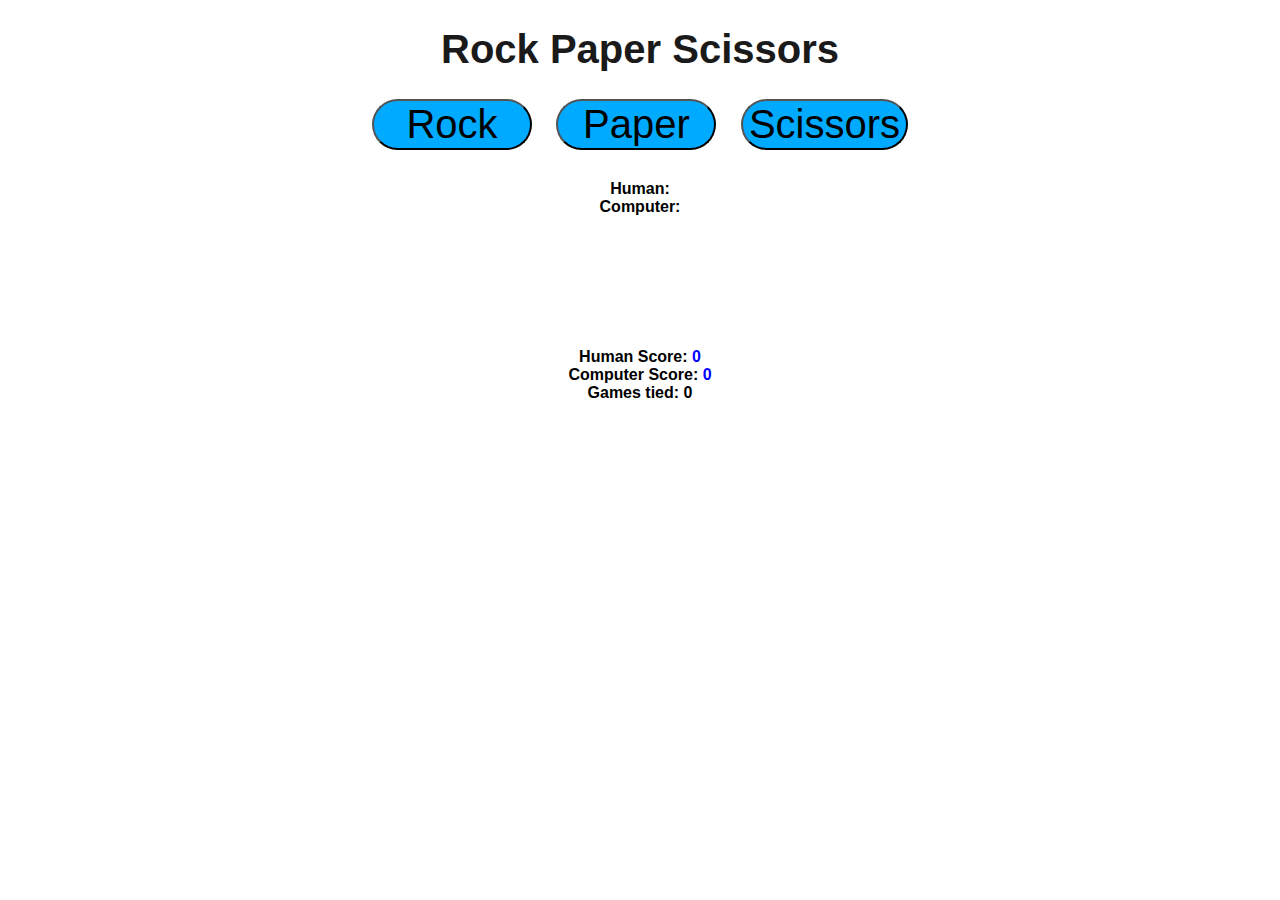
<file: index.html>
<!DOCTYPE html>
<html lang="en">
<head>
    <link href="../favicon.ico" type="image/x-icon" rel="icon" />
    <meta charset="UTF-8">
    <meta name="viewport" content="width=device-width, initial-scale=1.0">
    <title>Rock Paper Scissors with UI</title>
    <link rel="stylesheet" href="styles.css" /> 
</head>
<body>
    <h1>Rock Paper Scissors</h1>
    <div class="choices">
        <button id="rock">Rock</button>
        <button id="paper">Paper</button>
        <button id="scissors">Scissors</button>
    </div>

    <div id="playerDisplay">Human:</div>
    <div id="computerDisplay">Computer:</div>
    <div id="resultMessage"></div>
    <div id="gameOver"></div>

    <p></p>
    <div class="scoreDisplay">Human Score:
        <span id="playerScoreDisplay">0</span>
    </div>

    <div class="scoreDisplay">Computer Score:
        <span id="computerScoreDisplay">0</span>
    </div>

    <div class="tiedDisplay">Games tied:
        <span id="tiedScoreDisplay">0</span>
    </div>

    <script src="main.js"></script> 
</body>
</html>
</file>
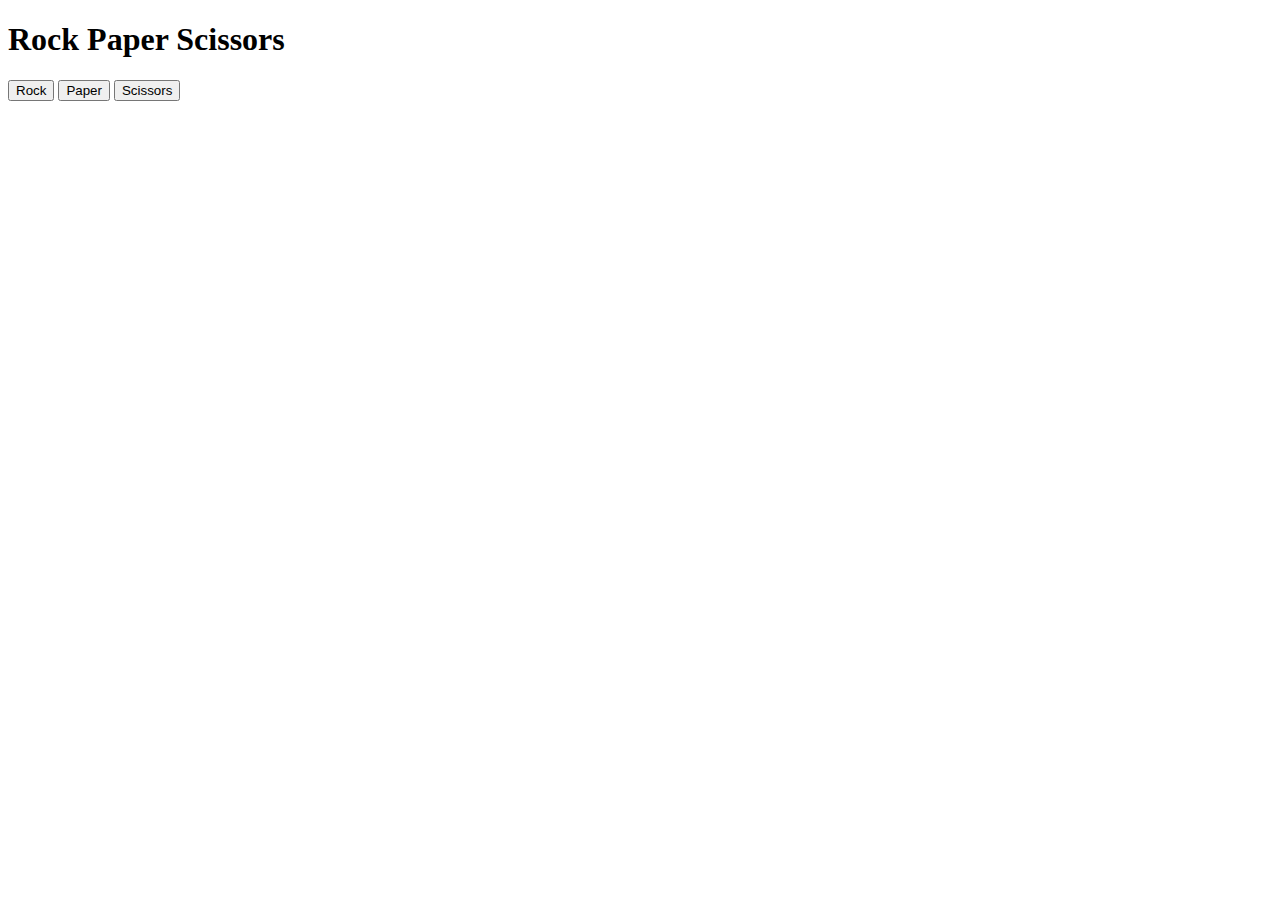
<file: index_reVisit.html>
<!DOCTYPE html>
<html lang="en">
<head>
    <link href="../favicon.ico" type="image/x-icon" rel="icon" />
    <meta charset="UTF-8">
    <meta name="viewport" content="width=device-width, initial-scale=1.0">
    <title>Rock Paper Scissors</title>
</head>
<body>
    <h1>Rock Paper Scissors</h1>
    
    <button id="btnRock">Rock</button>
    <button id="btnPaper">Paper</button>
    <button id="btnScissors">Scissors</button>
    
     
    <script src="script.js"></script>
    
</body>
</html>
</file>
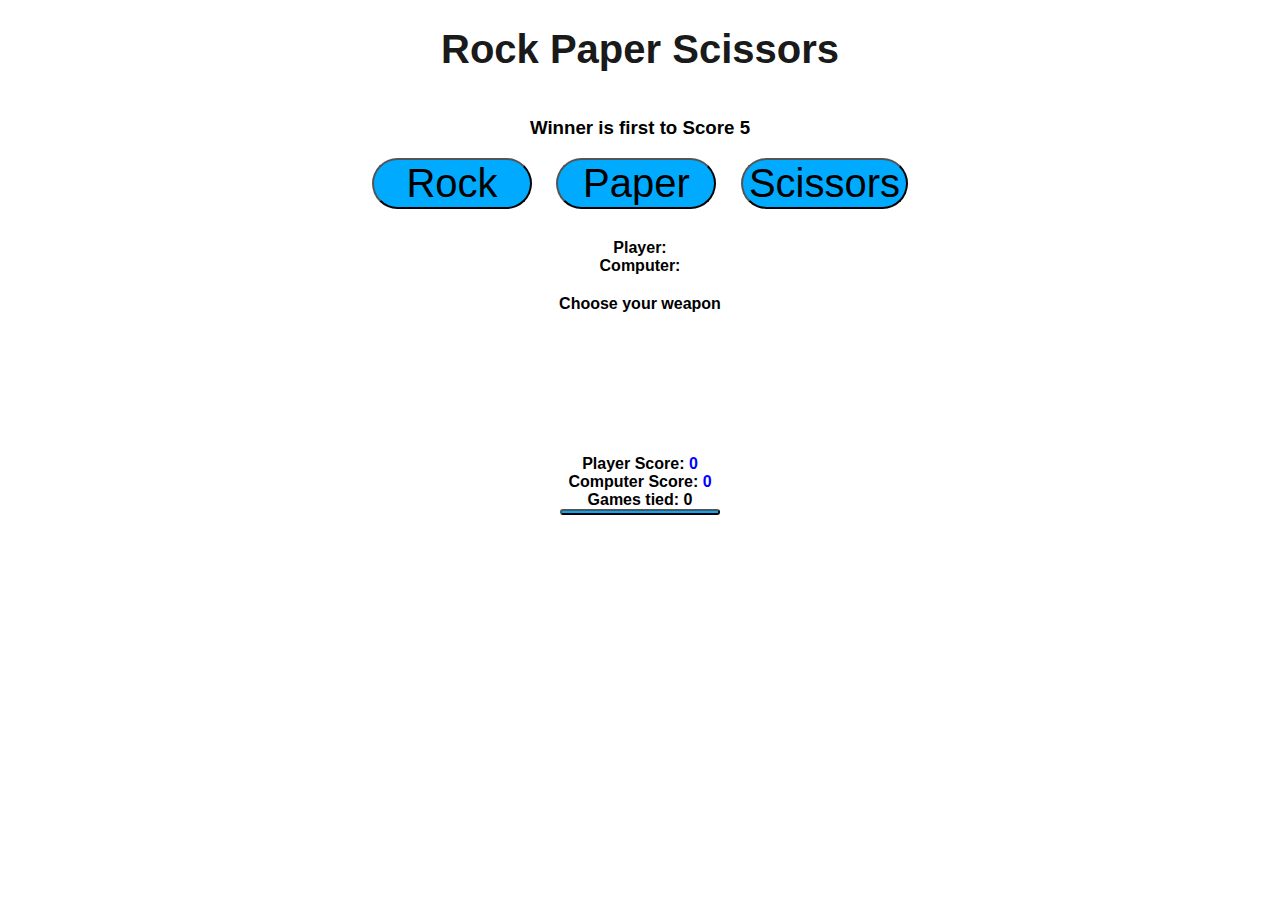
<file: index_revisit.html>
<!DOCTYPE html>
<html lang="en">
<head>
    <link href="../favicon.ico" type="image/x-icon" rel="icon" />
    <meta charset="UTF-8">
    <meta name="viewport" content="width=device-width, initial-scale=1.0">
    <title>Rock Paper Scissors with UI</title>
    <link rel="stylesheet" href="styles.css" /> 
</head>
<body>
    <h1>Rock Paper Scissors</h1>
    <h3>Winner is first to Score 5</h3>
    <div class="choices">
        <button id="rock">Rock</button>
        <button id="paper">Paper</button>
        <button id="scissors">Scissors</button>
     
    </div>

    <div id="playerDisplay">Player:</div>
    <div id="computerDisplay">Computer:</div>
    <div id="resultMessage">Choose your weapon</div>
    
    <div id="gameOver">
        <div id="gameOver"></div>
    </div>

    <p></p>
    <div class="scoreDisplay">Player Score:
        <span id="playerScoreDisplay">0</span>
    </div>

    <div class="scoreDisplay">Computer Score:
        <span id="computerScoreDisplay">0</span>
    </div>

    <div class="tiedDisplay">Games tied:
        <span id="tiedScoreDisplay">0</span>
    </div>

    <button id="resetBtn"></button>

    <script src="main.js"></script> 
</body>
</html>
</file>
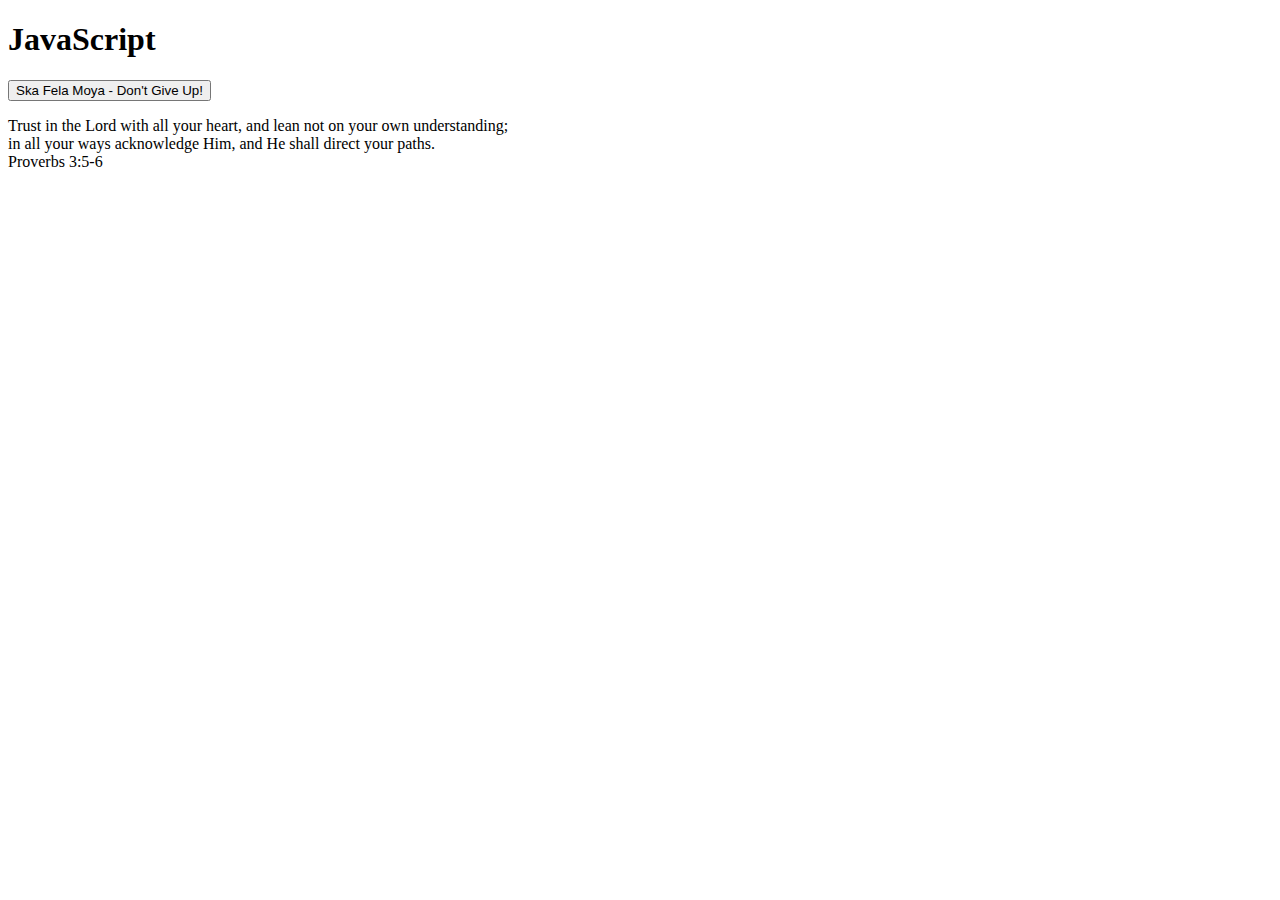
<file: archive/index_original.html>
<!DOCTYPE html>
<html lang="en">
<head>
    <link href="favicon.ico" type="image/x-icon" rel="icon" />
    <meta charset="UTF-8">
    <meta name="viewport" content="width=device-width, initial-scale=1.0">
    <title>Ska Fela Moya JavaScript </title>
</head>
<body>
    <h1>JavaScript</h1>

    <button onclick="alert('Ska Fela Moya - Don\'t Give Up!')">Ska Fela Moya - Don't Give Up!</button>
    <p>Trust in the Lord with all your heart, and lean not on your own understanding; 
        <br>in all your ways acknowledge Him, and He shall direct your paths.<br>
            Proverbs 3:5-6</p>
         
    <script>
    
    </script>
    
</body>
</html>
</file>
<file: styles.css>
body {
    font-family: Arial, sans-serif;
    font-weight: bold;
    margin: 0;
    display: flex;
    flex-direction: column;
    align-items: center;
}

h1 {
    font-size: 2.5rem;
    color: hsl(0, 0%, 10%);
}

.choices {
    margin-bottom: 30px;
}

.choices button {
    font-size: 2.5rem;
    min-width: 160px;
    margin: 0 10px;
    border-radius: 250px;
    background-color: hsl(200, 100%, 50%);
    cursor: pointer;
    transition: background-color 0.5s ease;
}

.choices button:hover {
    background-color: hsl(200, 100%,80%);
}

#gameOver {
    color: black;
    font-size: 2.5rem;
    margin: 20px 0 30px;
}

#resetBtn {
    font-size: 1.5rem;
    min-width: 160px;
    margin: 0 10px;
    border-radius: 250px;
    background-color: hsl(200, 100%, 50%);
    cursor: pointer;
    transition: background-color 0.5s ease;
    
}

#resetBtn:hover {
    background-color: hsl(200, 100%,80%);
}
#resultMessage {
    font-size: 1rem;
    margin: 20px 0 30px;
}

.scoreDisplay {
    font-size: 1rem;
}

.greenText, #playerScoreDisplay {
    color: blue;
}

.redText, #computerScoreDisplay {
    color: blue;
}
</file>
